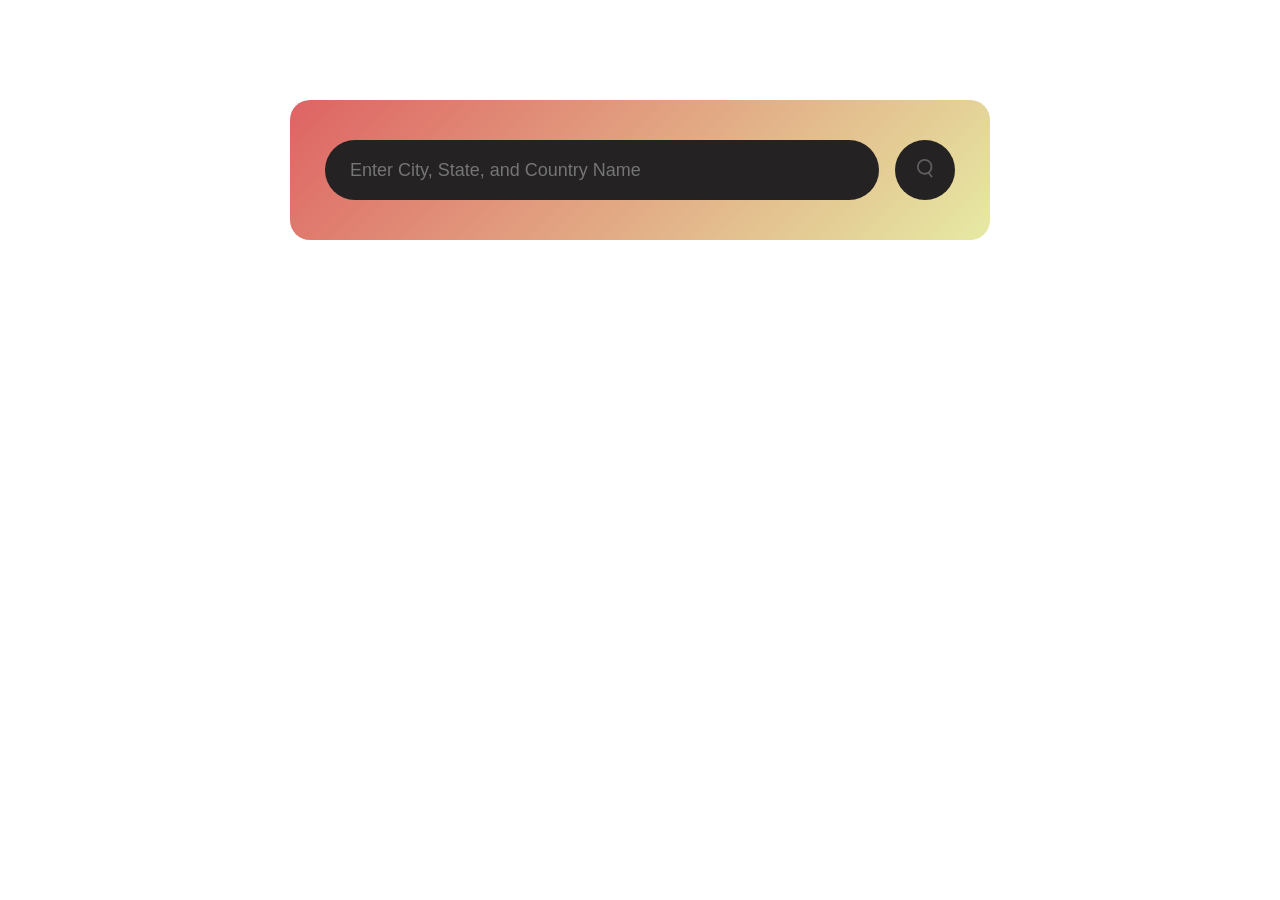
<file: index.html>
<!DOCTYPE html>
<html>
    <head>
        <meta name="viewport" content="width=device-width, initial-scale=1.0">
        <title>Weather App from Youtube tutorial</title>
        <link rel="stylesheet" href="style.css">
    </head>
    <body>
        <div class="card">
            <div class="search">
                <input type="text" placeholder="Enter City, State, and Country Name" 
                spellcheck="false">
                <button><img src="images/search.png"></button>
            </div>
            <div class="error">
                <p>Invalid Place Name</p>
            </div>
            <div class="weather">
                <img src="images/clear.png" class="weather-icon">
                <h1 class="temp">0°F</h1>
                <h2 class="city">Aurora</h2>
                <h2 class="state"></h2>
                <h2 class="country">US</h2>
                <div class="details">
                    <div class="col">
                        <img src="images/humidity.png">
                        <div>
                            <p class="humidity">50%</p>
                            <p>Humidity</p>
                        </div>
                    </div>
                    <div class="col">
                        <img src="images/wind.png">
                        <div>
                            <p class="wind">15 MPH</p>
                            <p>Wind Speed</p>
                        </div>
                    </div>
                </div>
                <div class="details">
                    <div class="col">
                        <img src="images/feels-like.png">
                        <div>
                            <p class="feels-like">0°F</p>
                            <p>Feels-Like</p>
                        </div>
                    </div>
                    <div class="col">
                        <p class="high"></p>
                    </div>
                    <div class="col">
                        <p class="low"></p>
                    </div>
                </div>
            </div>
        </div>

        <script>
            const apiKey = "fa969d8b754cde8d5077eb09557cf520";
            const apiUrl = "https://api.openweathermap.org/data/2.5/weather?units=imperial&q=";
            const searchBox = document.querySelector(".search input");
            const searchBtn = document.querySelector(".search button");
            const weatherIcon = document.querySelector(".weather-icon");
            async function checkWeather(code) {
                const codeArray = code.split(", ");
                const response = await fetch(apiUrl + codeArray[0] + "," + codeArray[1] + "," + codeArray[2] + `&appid=${apiKey}`);
                if(response.status==404){
                    document.querySelector(".error").style.display = "block";
                    document.querySelector(".weather").style.display = "none";
                } else{
                    var data = await response.json();

                    document.querySelector(".city").innerHTML = data.name;
                    document.querySelector(".country").innerHTML = data.sys.country;
                    document.querySelector(".temp").innerHTML = Math.round(data.main.temp) + "°F";
                    document.querySelector(".humidity").innerHTML = data.main.humidity + "%";
                    document.querySelector(".wind").innerHTML = data.wind.speed + "MPH";
                    document.querySelector(".feels-like").innerHTML = Math.round(data.main.feels_like) + "°F";
                    document.querySelector(".high").innerHTML = "High: " + Math.round(data.main.temp_max) + "°F";
                    document.querySelector(".low").innerHTML = "Low: " + Math.round(data.main.temp_min) + "°F";

                    console.log(data);

                    if(data.weather[0].main == "Clouds") {
                        weatherIcon.src = "images/clouds.png";
                    } else if (data.weather[0].main == "Clear") {
                        weatherIcon.src = "images/clear.png";
                    } else if (data.weather[0].main == "Rain") {
                        weatherIcon.src = "images/rain.png";
                    } else if (data.weather[0].main == "Drizzle") {
                        weatherIcon.src = "images/drizzle.png";
                    } else if (data.weather[0].main == "Mist") {
                        weatherIcon.src = "images/mist.png";
                    } else if (data.weather[0].main == "Snow") {
                        weatherIcon.src = "images/snow.png";
                    }

                    document.querySelector(".weather").style.display = "block";
                    document.querySelector(".error").style.display = "none";
                }

                

            }
            searchBtn.addEventListener("click", ()=>{
                checkWeather(searchBox.value);
            })
            checkWeather();
        </script>
    </body>
</html>
</file>
<file: style.css>
*{
    margin: 0;
    padding: 0;
    font-family: 'Tahoma', sans-serif;
    box-sizing: border-box;
}
body{
    background: rgb(153, 35, 35)222;
}
.card{
    width: 90%;
    max-width: 700px;
    background: linear-gradient(135deg, rgb(222, 99, 99), rgb(230, 234, 163));
    color: #fff;
    margin: 100px auto 0;
    border-radius: 20px;
    padding: 40px 35px;
    text-align: center;
}
.search{
    width: 100%;
    display: flex;
    align-items: center;
    justify-content: space-between;
    color: #e8dddd;
}
.search input{
    border: 0;
    outline: 0;
    background: #242222;
    color: #e8dddd;
    padding: 10px 25px;
    height: 60px;
    border-radius: 30px;
    flex: 1;
    margin-right: 16px;
    font-size: 18px;

}
.search button {
    border: 0;
    outline: 0;
    background: #242222;
    border-radius: 50%;
    width: 60px;
    height: 60px;
    cursor: pointer;
}
.search button img{
    width: 16px;
    color: #e9f3f1;
}
.weather-icon{
    width: 170px;
    margin-top: 30px;
}
.weather h1{
    font-size: 80px;
    font-weight: 500;
    color: #242222;
}
.weather h2{
    font-size: 45px;
    font-weight: 400;
    margin-top: -10px;
    color: #242222;
}
.details{
    display: flex;
    align-items: center;
    justify-content: space-between;
    padding: 0 20px;
    margin-top: 50px;
    color: #242222;
}
.col{
    display: flex;
    align-items: center;
    text-align: left;
    color: #242222;
}
.col img{
    width: 40px;
    margin-right: 10px;
    color: #242222;
}
.humidity, .wind, .feels-like, .high, .low{
    font-size: 28px;
    margin-top: -6px;
}
.weather{
    display: none;
}
.error{
    text-align: left;
    margin-left: 10px;
    font-size: 14px;
    margin-top: 10px;
    display: none;
}
</file>
